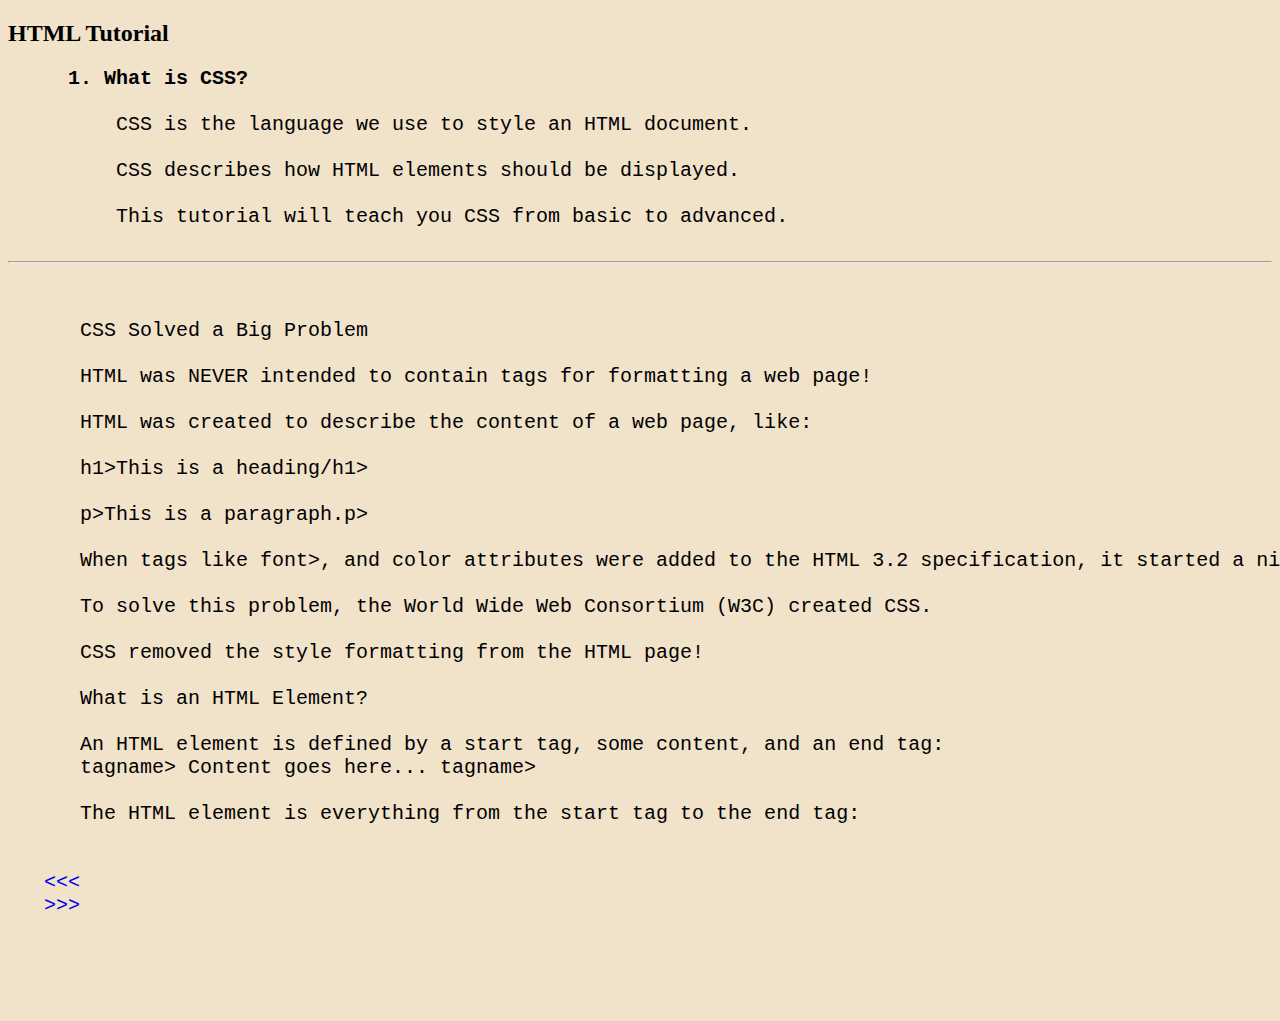
<file: csscourse.html>
<!DOCTYPE html>
<html lang="en">
<head>
    <meta charset="UTF-8">
    <meta http-equiv="X-UA-Compatible" content="IE=edge">
    <meta name="viewport" content="width=device-width, initial-scale=1.0">
    <title>Document</title>
    <link rel="stylesheet" href="csscoursr.css">
</head>
<body>
    <div class="htm">
        <div id="leftmenu">
            <h2 class="left">HTML Tutorial</h2>

        </div>
        <div id="ht1">
    <pre >
    <b> 1. What is CSS?</b>

         CSS is the language we use to style an HTML document.

         CSS describes how HTML elements should be displayed.

         This tutorial will teach you CSS from basic to advanced.
    <hr>
    
      CSS Solved a Big Problem

      HTML was NEVER intended to contain tags for formatting a web page!
    
      HTML was created to describe the content of a web page, like:
    
      h1>This is a heading/h1>
    
      p>This is a paragraph.p>
    
      When tags like font>, and color attributes were added to the HTML 3.2 specification, it started a nightmare for web developers. Development of large websites, where fonts and color information were added to every single page, became a long and expensive process.
    
      To solve this problem, the World Wide Web Consortium (W3C) created CSS.
    
      CSS removed the style formatting from the HTML page!
   
      What is an HTML Element?

      An HTML element is defined by a start tag, some content, and an end tag:
      tagname> Content goes here... tagname>

      The HTML element is everything from the start tag to the end tag:
<!-- <h1>My First Heading</h1>
<p>My first paragraph.</p>  -->

<pre style="display:inline;">
   <a href="index.html" style="text-decoration: none;"><<<</a>
   <a href="index.html" style="text-decoration: none;" >>>></a>
</pre>

</div>
    </pre>
</div>
</body>
</html>
</file>
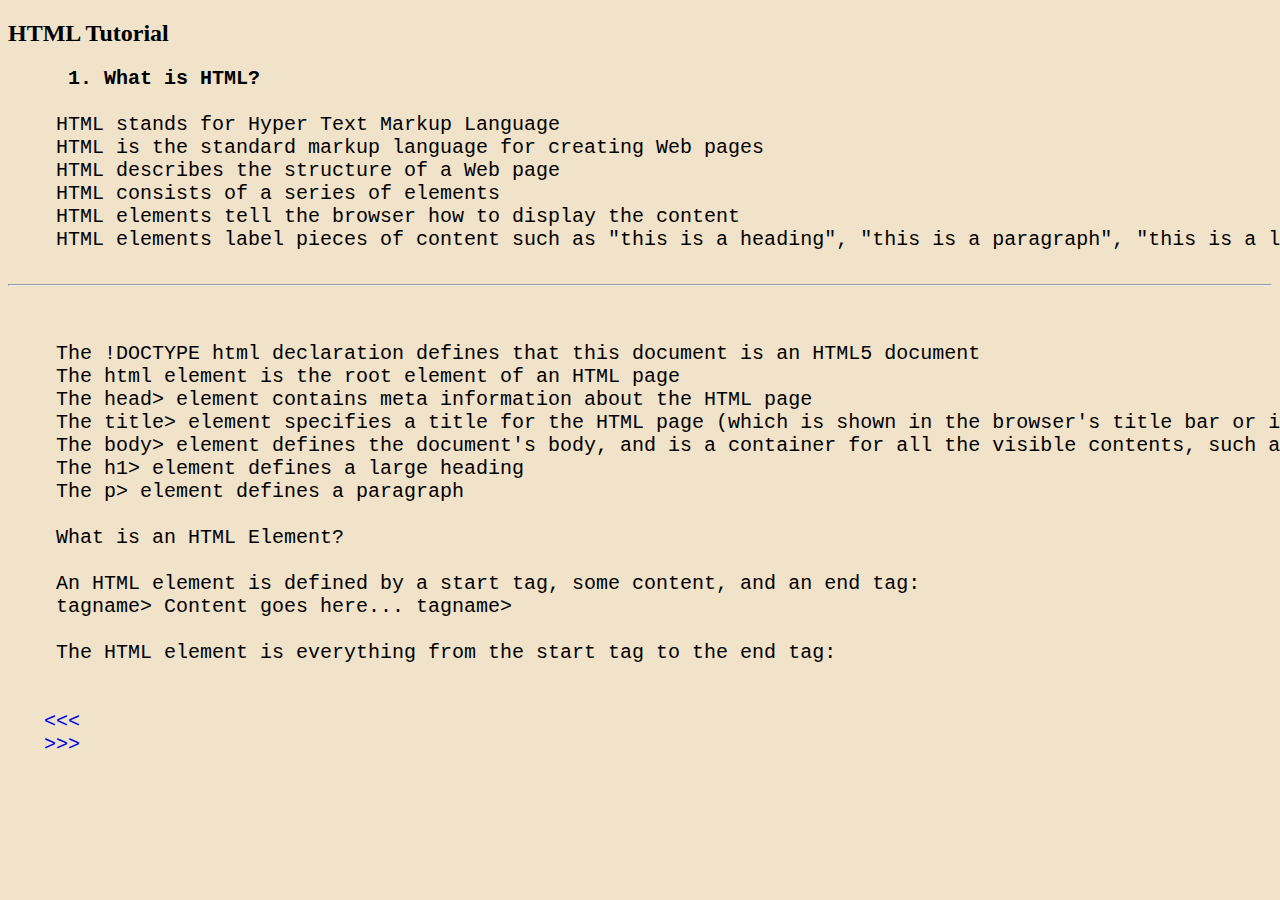
<file: htmlcorse.html>
<!DOCTYPE html>
<html lang="en">
<head>
    <meta charset="UTF-8">
    <meta http-equiv="X-UA-Compatible" content="IE=edge">
    <meta name="viewport" content="width=device-width, initial-scale=1.0">
    <title>Document</title>
    <link rel="stylesheet" href="htmlcorse.css">
</head>
<body>
    <div class="htm">
        <div id="leftmenu">
            <h2 class="left">HTML Tutorial</h2>

        </div>
        <div id="ht1">
    <pre >
    <b> 1. What is HTML?</b>

    HTML stands for Hyper Text Markup Language
    HTML is the standard markup language for creating Web pages
    HTML describes the structure of a Web page
    HTML consists of a series of elements
    HTML elements tell the browser how to display the content
    HTML elements label pieces of content such as "this is a heading", "this is a paragraph", "this is a link", etc.
    <hr>
    
    The !DOCTYPE html declaration defines that this document is an HTML5 document
    The html element is the root element of an HTML page
    The head> element contains meta information about the HTML page
    The title> element specifies a title for the HTML page (which is shown in the browser's title bar or in the page's tab)
    The body> element defines the document's body, and is a container for all the visible contents, such as headings, paragraphs, images, hyperlinks, tables, lists, etc.
    The h1> element defines a large heading
    The p> element defines a paragraph

    What is an HTML Element?

    An HTML element is defined by a start tag, some content, and an end tag:
    tagname> Content goes here... tagname>

    The HTML element is everything from the start tag to the end tag:
<!-- <h1>My First Heading</h1>
<p>My first paragraph.</p>  -->

<pre style="display:inline;">
   <a href="index.html" style="text-decoration: none;"><<<</a>
   <a href="index.html" style="text-decoration: none;" >>>></a>
</pre>

</div>
    </pre>
</div>

</body>
</html>
</file>
<file: csscoursr.css>
body{
    background-color: rgb(241, 226, 202);
   }
   
   
   #ht1 pre{
       color: black;
       font-size: 20px;
   }
</file>
<file: htmlcorse.css>
body{
 background-color: rgb(241, 226, 202);
 /* background-repeat: no-repeat; */
}


#ht1 pre{
    color: black;
    font-size: 20px;
}
</file>
